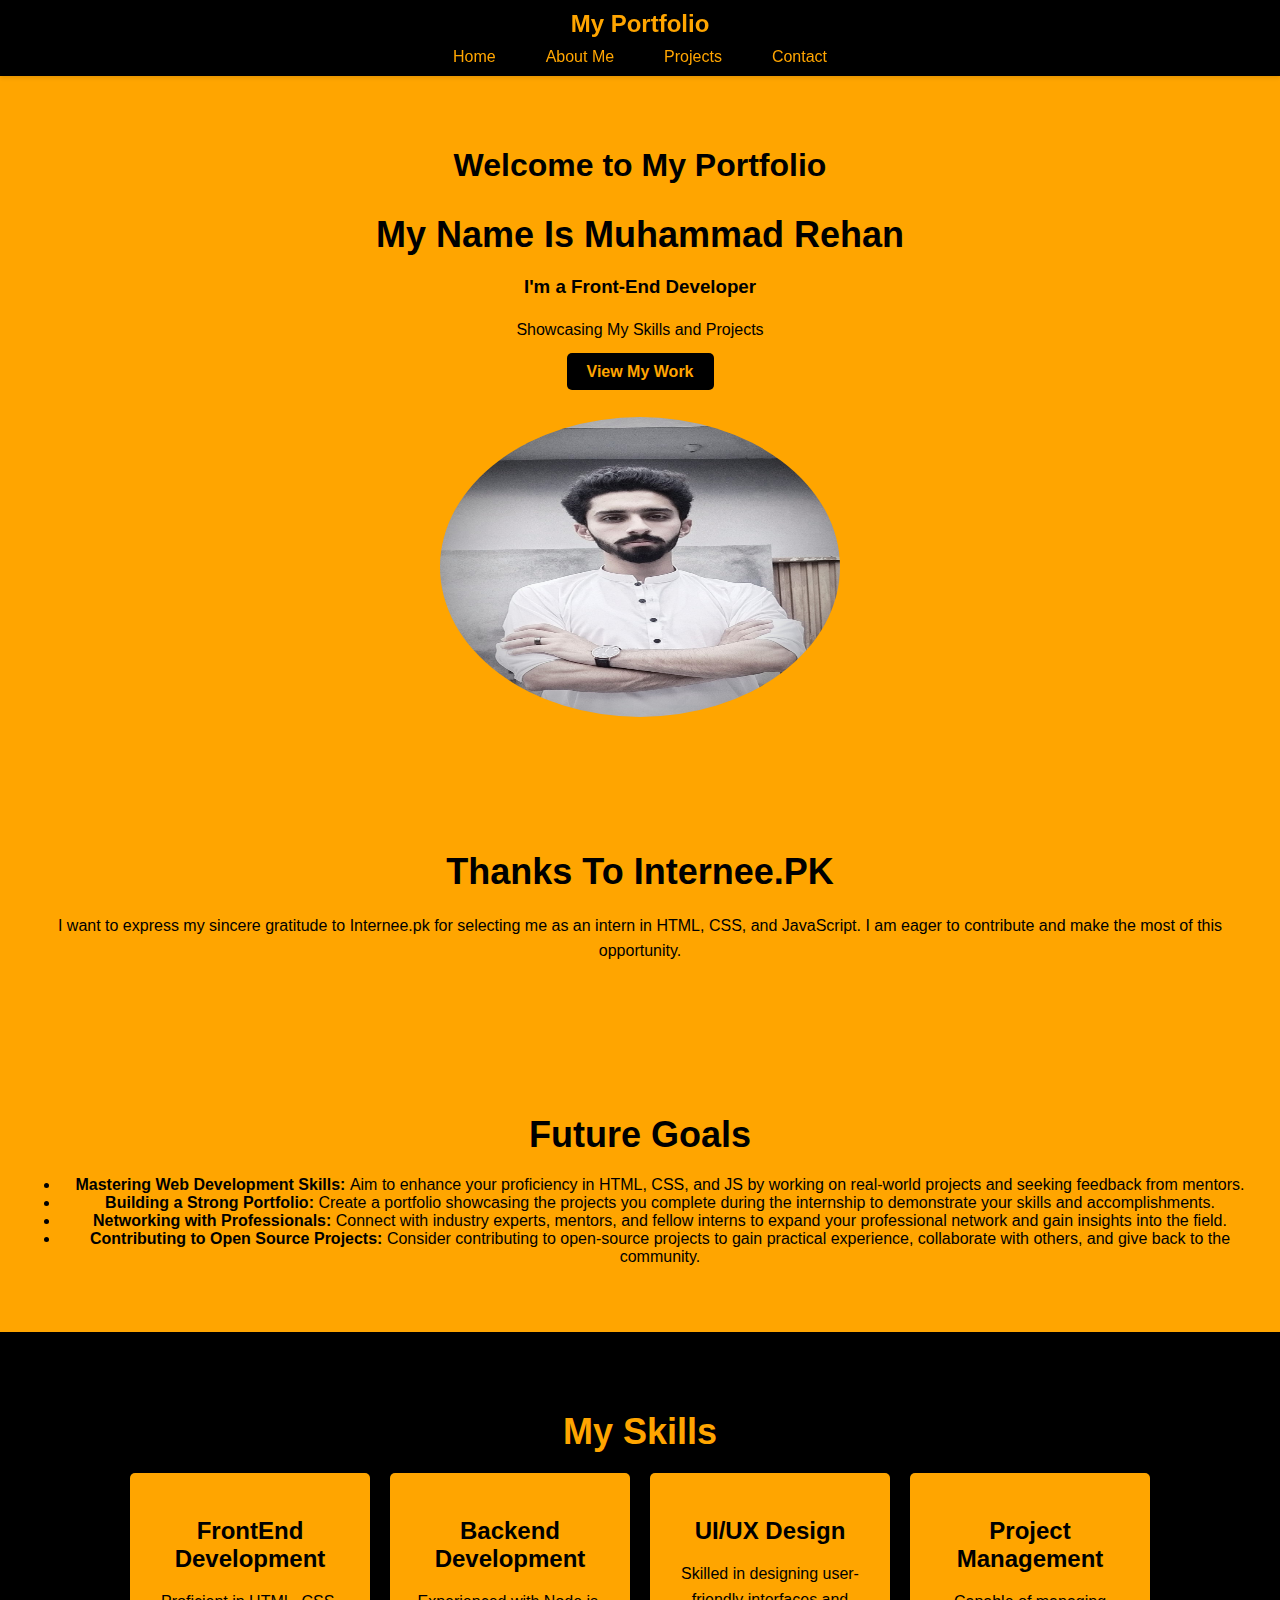
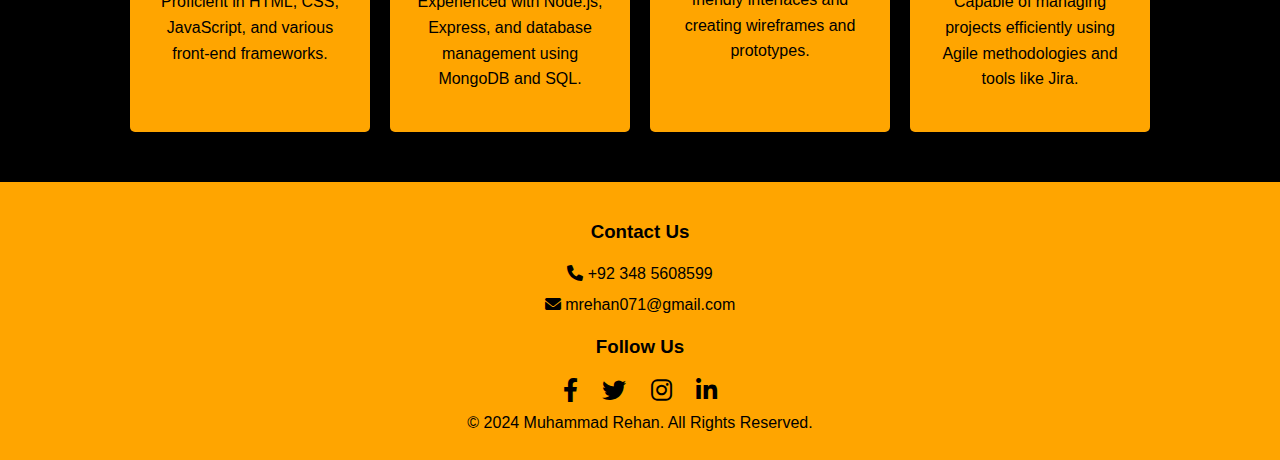
<file: Personal Portfolio Website/index.html>
<!DOCTYPE html>
<html lang="en">
<head>
    <meta charset="UTF-8">
    <meta name="viewport" content="width=device-width, initial-scale=1.0">
    <title>Home - My Portfolio</title>
    <link rel="stylesheet" href="styles.css">
    <link rel="stylesheet" href="https://cdnjs.cloudflare.com/ajax/libs/font-awesome/6.0.0-beta3/css/all.min.css">
    <script src="scripts.js" defer></script>
</head>
<body>
    <!-- Navbar -->
    <header>
        <div class="logo">
            <a href="index.html">My Portfolio</a>
        </div>
        <nav class="navbar">
            <ul>
                <li><a href="index.html">Home</a></li>
                <li><a href="about.html">About Me</a></li>
                <li><a href="projects.html">Projects</a></li>
                <li><a href="contact.html">Contact</a></li>
            </ul>
        </nav>
    </header>

    <!-- Hero Section -->
    <section class="home">
        <div class="hero">
            
            <h1 >Welcome to My Portfolio</h1>
            <h2>My Name Is Muhammad Rehan</h2>
            <h3>I'm a Front-End Developer</h3>
            <p>Showcasing My Skills and Projects</p>
           <b> <a href="projects.html" class="cta-button">View My Work</a> </b>
           <br><br><br>
        </div>
        <div class="heroimg">
            <img src="images/rehan1.jpeg" alt="" width="400px" height="300px">
        </div>
    </section>

    <!-- Thanks for internship -->
     <section class="thanks">
        <h2>Thanks To Internee.PK</h2>
        <p>I want to express my sincere gratitude to Internee.pk for selecting me as an intern in HTML, CSS, and JavaScript. I am eager to contribute and make the most of this opportunity.</p>
     </section>

     <!-- Future Goals -->
     <section class="futuregoals">
        <h2>Future Goals</h2>
        <ul>
            <li><b>Mastering Web Development Skills: </b>Aim to enhance your proficiency in HTML, CSS, and JS by working on real-world projects and seeking feedback from mentors.</li>
            <li><b>Building a Strong Portfolio: </b>Create a portfolio showcasing the projects you complete during the internship to demonstrate your skills and accomplishments.</li>
            <li><b>Networking with Professionals: </b>Connect with industry experts, mentors, and fellow interns to expand your professional network and gain insights into the field.</li>
            <li><b>Contributing to Open Source Projects: </b>Consider contributing to open-source projects to gain practical experience, collaborate with others, and give back to the community.</li>
           
        </ul>
     </section>
   
    <!-- Skills Section -->
    <section class="skills">
        <h2>My Skills</h2>
        <div class="skills-content">
            <div class="skill-item">
                <h3>FrontEnd Development</h3>
                <p>Proficient in HTML, CSS, JavaScript, and various front-end frameworks.</p>
            </div>
            <div class="skill-item">
                <h3>Backend Development</h3>
                <p>Experienced with Node.js, Express, and database management using MongoDB and SQL.</p>
            </div>
            <div class="skill-item">
                <h3>UI/UX Design</h3>
                <p>Skilled in designing user-friendly interfaces and creating wireframes and prototypes.</p>
            </div>
            <div class="skill-item">
                <h3>Project Management</h3>
                <p>Capable of managing projects efficiently using Agile methodologies and tools like Jira.</p>
            </div>
        </div>
    </section>

    <!-- Footer -->
    <footer>
        <div class="footer-content">
            <div class="contact-info">
                <h3>Contact Us</h3>
                <p><i class="fas fa-phone"></i> +92 348 5608599</p>
                <p><i class="fas fa-envelope"></i> mrehan071@gmail.com</p>
            </div>
            <div class="social-media">
                <h3>Follow Us</h3>
                <a href="#"><i class="fab fa-facebook-f"></i></a>
                <a href="#"><i class="fab fa-twitter"></i></a>
                <a href="#"><i class="fab fa-instagram"></i></a>
                <a href="#"><i class="fab fa-linkedin-in"></i></a>
            </div>
        </div>
        <div class="footer-bottom">
            <p>&copy; 2024 Muhammad Rehan. All Rights Reserved.</p>
        </div>
    </footer>
</body>
</html>
</file>
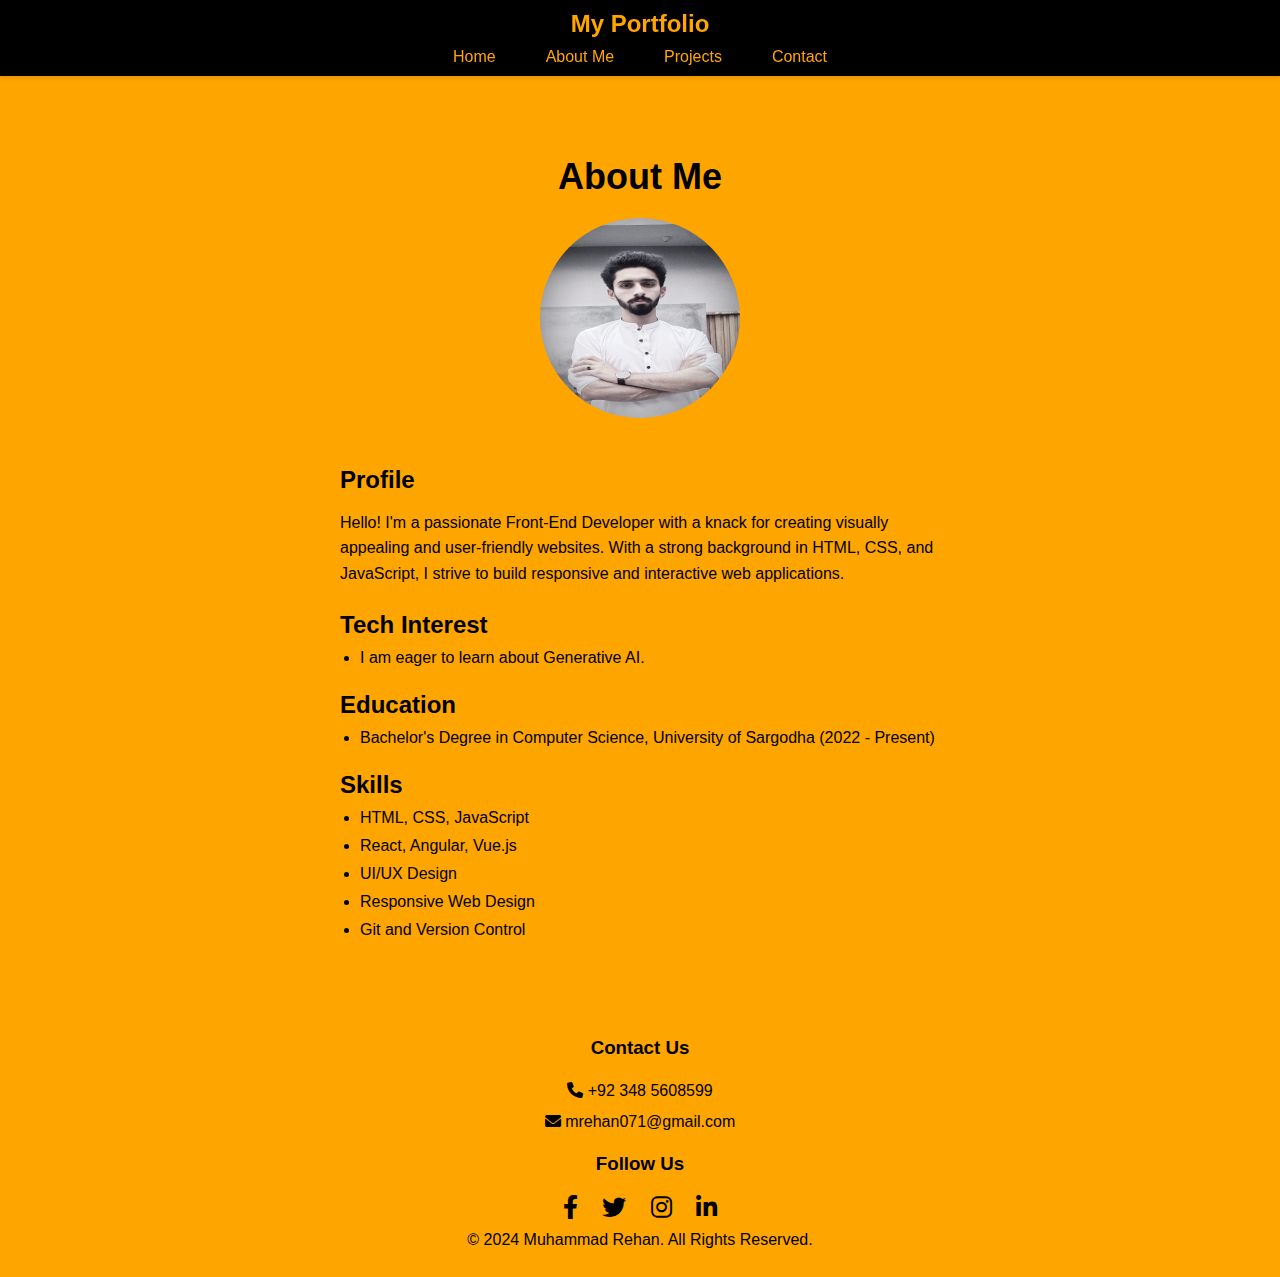
<file: Personal Portfolio Website/about.html>
<!DOCTYPE html>
<html lang="en">
<head>
    <meta charset="UTF-8">
    <meta name="viewport" content="width=device-width, initial-scale=1.0">
    <title>About Me - My Portfolio</title>
    <link rel="stylesheet" href="styles.css">
    <link rel="stylesheet" href="https://cdnjs.cloudflare.com/ajax/libs/font-awesome/6.0.0-beta3/css/all.min.css">
    <script src="scripts.js" defer></script>
</head>
<body>
    <!-- Navbar -->
    <header>
        <div class="logo">
            <a href="index.html">My Portfolio</a>
        </div>
        <nav class="navbar">
            <ul>
                <li><a href="index.html">Home</a></li>
                <li><a href="about.html">About Me</a></li>
                <li><a href="projects.html">Projects</a></li>
                <li><a href="contact.html">Contact</a></li>
            </ul>
        </nav>
    </header>

    <!-- About Me Section -->
    <section class="about">
        <h2>About Me</h2>
        <div class="about-content">
            <div class="profile-image">
                <img src="images/rehan1.jpeg" alt="Profile Image">
            </div>
            <div class="profile-details">
                <h3>Profile</h3>
                <p>Hello! I'm a passionate Front-End Developer with a knack for creating visually appealing and user-friendly websites. With a strong background in HTML, CSS, and JavaScript, I strive to build responsive and interactive web applications.</p>

                <h3>Tech Interest</h3>
                <ul>
                    <li>I am eager to learn about Generative AI.</li>
                </ul>

                <h3>Education</h3>
                <ul>
                    <li>Bachelor's Degree in Computer Science, University of Sargodha (2022 - Present)</li>
                </ul>

                <h3>Skills</h3>
                <ul>
                    <li>HTML, CSS, JavaScript</li>
                    <li>React, Angular, Vue.js</li>
                    <li>UI/UX Design</li>
                    <li>Responsive Web Design</li>
                    <li>Git and Version Control</li>
                </ul>
            </div>
        </div>
    </section>

    <!-- Footer -->
    <footer>
        <div class="footer-content">
            <div class="contact-info">
                <h3>Contact Us</h3>
                <p><i class="fas fa-phone"></i> +92 348 5608599</p>
                <p><i class="fas fa-envelope"></i> mrehan071@gmail.com</p>
            </div>
            <div class="social-media">
                <h3>Follow Us</h3>
                <a href="#"><i class="fab fa-facebook-f"></i></a>
                <a href="#"><i class="fab fa-twitter"></i></a>
                <a href="#"><i class="fab fa-instagram"></i></a>
                <a href="#"><i class="fab fa-linkedin-in"></i></a>
            </div>
        </div>
        <div class="footer-bottom">
            <p>&copy; 2024 Muhammad Rehan. All Rights Reserved.</p>
        </div>
    </footer>
</body>
</html>
</file>
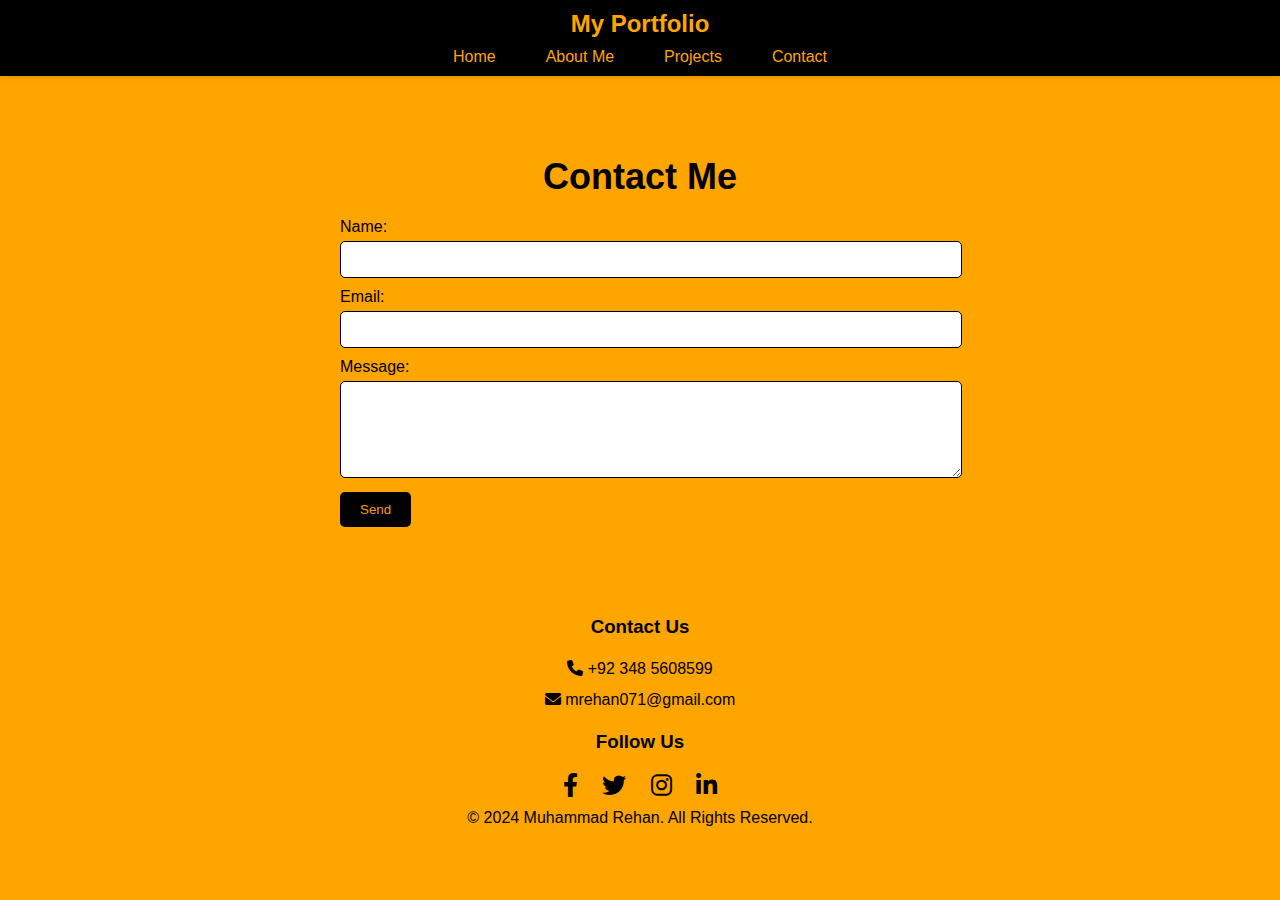
<file: Personal Portfolio Website/contact.html>
<!DOCTYPE html>
<html lang="en">
<head>
    <meta charset="UTF-8">
    <meta name="viewport" content="width=device-width, initial-scale=1.0">
    <title>Contact - My Portfolio</title>
    <link rel="stylesheet" href="styles.css">
    <link rel="stylesheet" href="https://cdnjs.cloudflare.com/ajax/libs/font-awesome/6.0.0-beta3/css/all.min.css">
    <script src="scripts.js" defer></script>
</head>
<body>
    <!-- Navbar -->
    <header>
        <div class="logo">
            <a href="index.html">My Portfolio</a>
        </div>
        <nav class="navbar">
            <ul>
                <li><a href="index.html">Home</a></li>
                <li><a href="about.html">About Me</a></li>
                <li><a href="projects.html">Projects</a></li>
                <li><a href="contact.html">Contact</a></li>
            </ul>
        </nav>
    </header>

    <!-- Contact Section -->
    <section class="contact">
        <h2>Contact Me</h2>
        <div class="contact-content">
            <form action="#" method="post" class="contact-form">
                <label for="name">Name:</label>
                <input type="text" id="name" name="name" required>
                <label for="email">Email:</label>
                <input type="email" id="email" name="email" required>
                <label for="message">Message:</label>
                <textarea id="message" name="message" rows="5" required></textarea>
                <button type="submit">Send</button>
            </form>
            <!-- <div class="contact-details">
                <p>Email: <a href="mailto:your.email@example.com">your.email@example.com</a></p>
                <p>Phone: <a href="tel:+1234567890">+123 456 7890</a></p>
                <div class="social-media" >
                    <a href="#"><i class="fab fa-facebook-f"></i></a>
                    <a href="#"><i class="fab fa-twitter"></i></a>
                    <a href="#"><i class="fab fa-linkedin-in"></i></a>
                </div>
            </div>
        </div> -->
    </section>

     <!-- Footer -->
    <footer>
        <div class="footer-content">
            <div class="contact-info">
                <h3>Contact Us</h3>
                <p><i class="fas fa-phone"></i> +92 348 5608599</p>
                <p><i class="fas fa-envelope"></i> mrehan071@gmail.com</p>
            </div>
            <div class="social-media">
                <h3>Follow Us</h3>
                <a href="#"><i class="fab fa-facebook-f"></i></a>
                <a href="#"><i class="fab fa-twitter"></i></a>
                <a href="#"><i class="fab fa-instagram"></i></a>
                <a href="#"><i class="fab fa-linkedin-in"></i></a>
            </div>
        </div>
        <div class="footer-bottom">
            <p>&copy; 2024 Muhammad Rehan. All Rights Reserved.</p>
        </div>
    </footer>
</body>
</html>
</file>
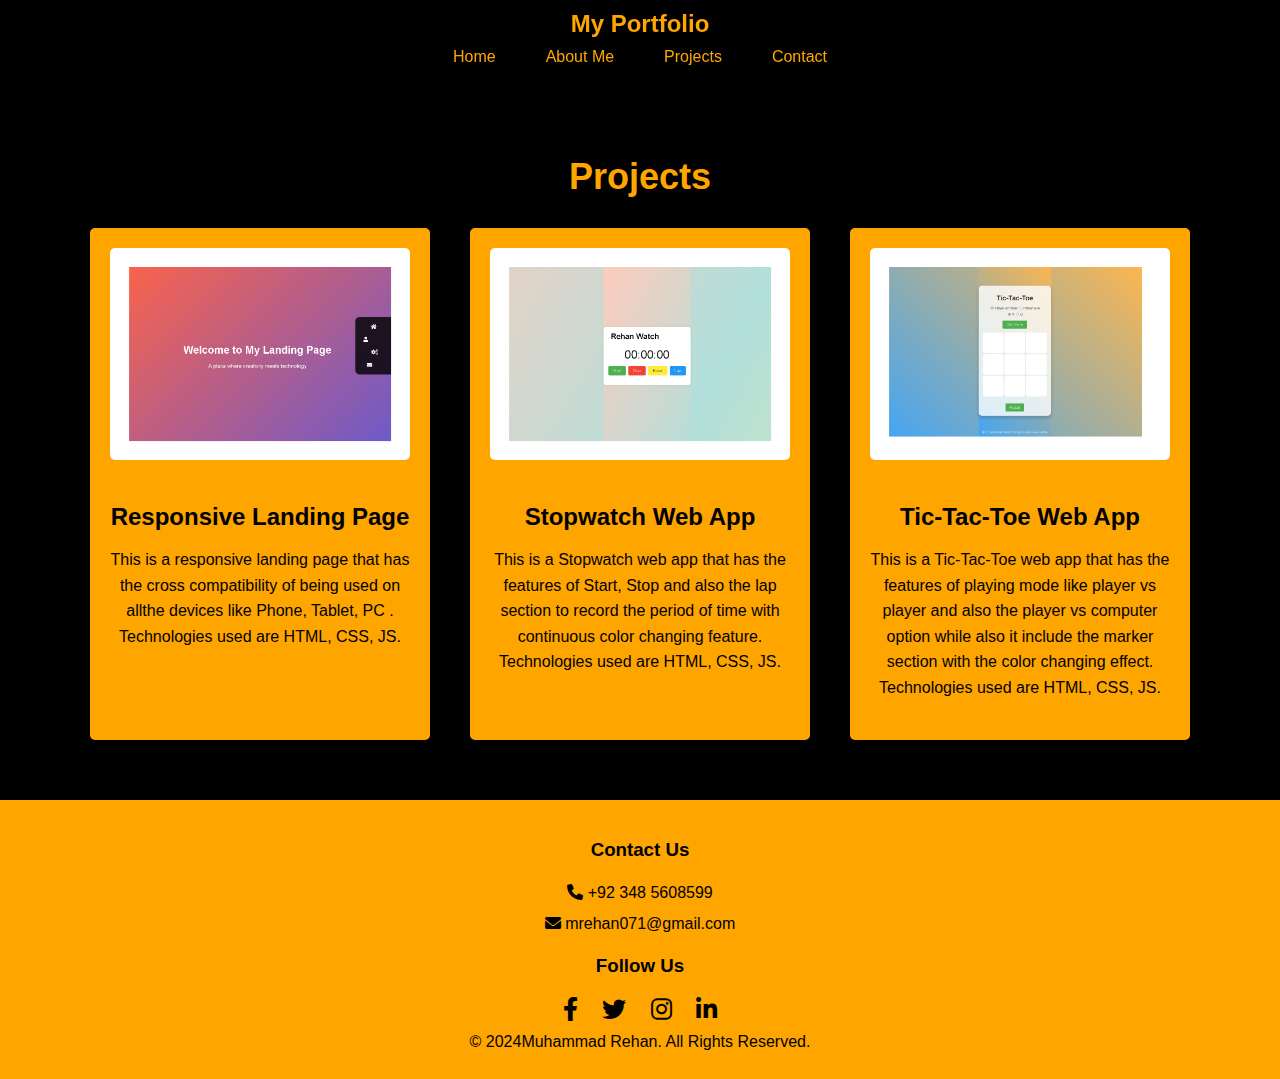
<file: Personal Portfolio Website/projects.html>
<!DOCTYPE html>
<html lang="en">
<head>
    <meta charset="UTF-8">
    <meta name="viewport" content="width=device-width, initial-scale=1.0">
    <title>Projects - My Portfolio</title>
    <link rel="stylesheet" href="styles.css">
    <link rel="stylesheet" href="https://cdnjs.cloudflare.com/ajax/libs/font-awesome/6.0.0-beta3/css/all.min.css">
    <script src="scripts.js" defer></script>
</head>
<body style="background-color: #000000;">
    <!-- Navbar -->
    <header>
        <div class="logo">
            <a href="index.html">My Portfolio</a>
        </div>
        <nav class="navbar">
            <ul>
                <li><a href="index.html">Home</a></li>
                <li><a href="about.html">About Me</a></li>
                <li><a href="projects.html">Projects</a></li>
                <li><a href="contact.html">Contact</a></li>
            </ul>
        </nav>
    </header>

    <!-- Projects Section -->
    <section class="projects">
        <h2 style="color: #FFA500;">Projects</h2>
        <div class="projects-content">
            <div class="project-item">
                <img src="images/landing page.png" alt="Landing Page">
                <h3>Responsive Landing Page</h3>
                <p>This is a responsive landing page that has the cross compatibility of being used on allthe devices like Phone, Tablet, PC . Technologies used are HTML, CSS, JS.</p>
            </div>
            <div class="project-item">
                <img src="images/stop watch.png" alt="Stop Watch">
                <h3>Stopwatch Web App</h3>
                <p>This is a Stopwatch web app that has the features of Start, Stop and also the lap section to record the period of time with continuous color changing feature. Technologies used are HTML, CSS, JS.</p>
            </div>
            <div class="project-item">
                <img src="images/tic tac toe.png" alt="Tic Tac Toe">
                <h3>Tic-Tac-Toe Web App</h3>
                <p>This is a Tic-Tac-Toe web app that has the features of playing mode like player vs player and also the player vs computer option while also it include the marker section with the color changing effect. Technologies used are HTML, CSS, JS.</p>
            </div>
        </div>
    </section>

    <!-- Footer -->
    <footer>
        <div class="footer-content">
            <div class="contact-info">
                <h3>Contact Us</h3>
                <p><i class="fas fa-phone"></i> +92 348 5608599</p>
                <p><i class="fas fa-envelope"></i> mrehan071@gmail.com</p>
            </div>
            <div class="social-media">
                <h3>Follow Us</h3>
                <a href="#"><i class="fab fa-facebook-f"></i></a>
                <a href="#"><i class="fab fa-twitter"></i></a>
                <a href="#"><i class="fab fa-instagram"></i></a>
                <a href="#"><i class="fab fa-linkedin-in"></i></a>
            </div>
        </div>
        <div class="footer-bottom">
            <p>&copy; 2024Muhammad Rehan. All Rights Reserved.</p>
        </div>
    </footer>
</body>
</html>
</file>
<file: Personal Portfolio Website/styles.css>
/* General Styles */
body {
    font-family: 'Arial', sans-serif;
    margin: 0;
    padding: 0;
    background-color: #FFA500;
    color : #000000;
}

header {
    background-color: #000000;
    color: #FFA500;
    padding: 10px 0;
    text-align: center;
    position: sticky;
    top: 0;
    z-index: 1000;
    box-shadow: 0 2px 4px rgba(0, 0, 0, 0.1);
}

header .logo a {
    font-size: 24px;
    color: #FFA500;
    text-decoration: none;
    font-weight: bold;
}

.navbar {
    display: flex;
    justify-content: center;
    margin-top: 10px;
}

.navbar ul {
    list-style: none;
    padding: 0;
    margin: 0;
    display: flex;
}

.navbar li {
    margin: 0 10px;
}

.navbar a {
    color: #FFA500;
    text-decoration: none;
    padding: 10px 15px;
    border-radius: 5px;
    transition: background-color 0.3s;
}

.navbar a:hover {
    background-color: #ffffff;
    color: #ff0000;
}

section {
    padding: 50px 20px;
    text-align: center;
}

h2 {
    margin-bottom: 20px;
    font-size: 36px;
}

p {
    margin-bottom: 20px;
    line-height: 1.6;
}

.hero .cta-button {
    padding: 10px 20px;
    background-color: #000000;
    color: #FFA500;
    border: none;
    border-radius: 5px;
    cursor: pointer;
    transition: background-color 0.3s, transform 0.3s;
    animation: fadeInUp 1.5s;
    text-decoration: none;
}

.hero .cta-button:hover {
    background-color: #eee;
    color: #ff0000;
    transform: translateY(-2px);
}

.heroimg img{
    border-radius: 50%;
}
.heroimg img:hover {
    transform: scale(1.1);
}

/* Skills Section */
.skills {
    background-color: #000000;
    color: #FFA500;
    padding: 50px 20px;
}

.skills-content {
    display: flex;
    flex-wrap: wrap;
    justify-content: center;
    gap: 20px;
}

.skill-item {
    background-color: #FFA500;
    color: #000000;
    border-radius: 5px;
    padding: 20px;
    box-shadow: 0 2px 4px rgba(0, 0, 0, 0.1);
    width: 200px;
    transition: transform 0.3s, box-shadow 0.3s;
}

.skill-item:hover {
    transform: scale(1.05);
    box-shadow: 0 4px 8px rgba(0, 0, 0, 0.2);
}

.skill-item h3 {
    margin-bottom: 10px;
    font-size: 24px;
}

/* About Section */
.about {
    background-color: #FFA500;
    color: #000000;
    padding: 50px 20px;
}

.about-content {
    display: flex;
    flex-direction: column;
    align-items: center;
    gap: 20px;
}

.profile-image img {
    width: 200px;
    height: 200px;
    border-radius: 50%;
    object-fit: fill;
    transition: transform 0.3s;
}

.profile-image img:hover {
    transform: scale(1.1);
}

.profile-details {
    text-align: left;
    max-width: 600px;
}

.profile-details h3 {
    margin-bottom: 10px;
    font-size: 24px;
}

.profile-details ul {
    list-style-type: disc;
    margin: 0;
    padding-left: 20px;
}

.profile-details ul li {
    margin-bottom: 10px;
}

/* Projects Section */
.projects-content {
    display: flex;
    flex-wrap: wrap;
    justify-content: center;
    gap: 20px;
    
}

.project-item {
    background-color:  #FFA500;
    border-radius: 5px;
    box-shadow: 0 2px 4px rgba(0, 0, 0, 0.1);
    padding: 20px;
    margin: 10px;
    transition: transform 0.3s, box-shadow 0.3s;
    width: 300px;
}

.project-item:hover {
    transform: scale(1.05);
    box-shadow: 0 4px 8px rgba(0, 0, 0, 0.2);
}

.project-item img {
    width: 100%;
    border-radius: 5px;
    margin-bottom: 15px;
}

.project-item h3 {
    margin-bottom: 10px;
    font-size: 24px;
}

/* Contact Section */
.contact {
    background-color: #FFA500;
    color: #000000;
}

.contact-form {
    max-width: 600px;
    margin: 0 auto;
    text-align: left;
    animation: fadeIn 1s ease-in-out;
}

.contact-form label {
    display: block;
    margin-bottom: 5px;
}

.contact-form input,
.contact-form textarea {
    width: 100%;
    padding: 10px;
    margin-bottom: 10px;
    border: 1px solid #000000;
    border-radius: 5px;
}

.contact-form button {
    padding: 10px 20px;
    background-color: #000000;
    color: #ff9900;
    border: none;
    border-radius: 5px;
    cursor: pointer;
    transition: background-color 0.3s, transform 0.3s;
}

.contact-form button:hover {
    background-color: #000000;
    color: #ff0000;
    transform: translateY(-2px);
}

/* Footer */
footer {
    background-color: #FFA500;
    color: #000000;
    padding: 20px 0;
    text-align: center;
    position: relative;
}

footer p {
    margin: 5px 0;
}

footer a {
    color: #000000;
    text-decoration: none;
}

footer a:hover {
    text-decoration: underline;
}

footer .social-media {
    margin-top: 10px;
}

footer .social-media a {
    margin: 0 10px;
    font-size: 24px;
    transition: transform 0.3s, color 0.3s;
}

footer .social-media a:hover {
    transform: translateY(-2px);
    color: #ff0000;
}

/* Animations */
@keyframes fadeIn {
    from {
        opacity: 0;
    }
    to {
        opacity: 1;
    }
}

@keyframes fadeInUp {
    from {
        transform: translateY(20px);
        opacity: 0;
    }
    to {
        transform: translateY(0);
        opacity: 1;
    }
}

@keyframes fadeInDown {
    from {
        transform: translateY(-20px);
        opacity: 0;
    }
    to {
        transform: translateY(0);
        opacity: 1;
    }
}
</file>
